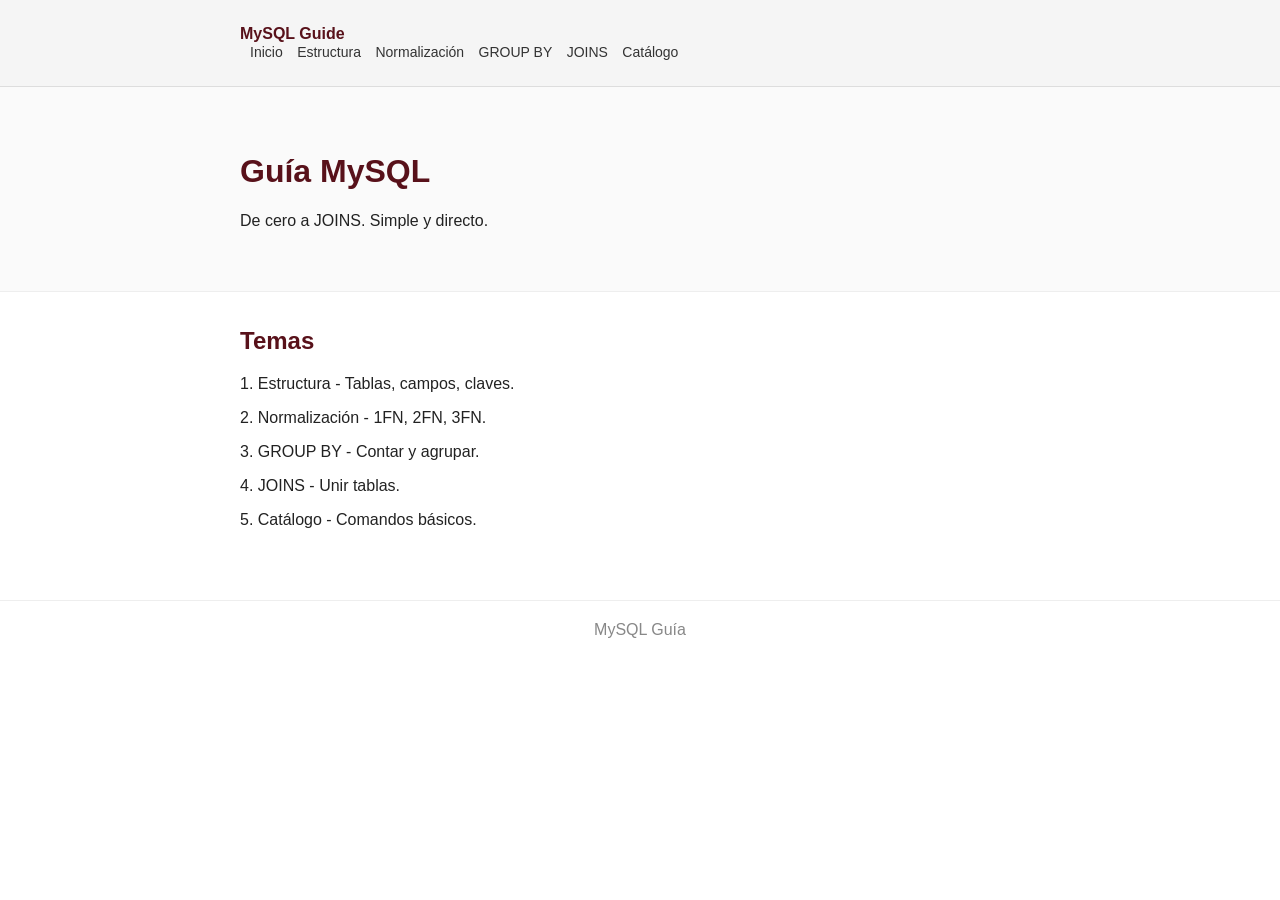
<file: paginaweb/index.html>
<!DOCTYPE html>
<html lang="es">
<head>
<meta charset="UTF-8">
<title>MySQL Guía</title>
<link rel="stylesheet" href="style.css">
</head>
<body>
<nav class="navbar"><div class="container">
  <span class="logo">MySQL Guide</span>
  <div class="menu">
    <a href="index.html">Inicio</a>
    <a href="estructura.html">Estructura</a>
    <a href="normalizacion.html">Normalización</a>
    <a href="groupby.html">GROUP BY</a>
    <a href="joins.html">JOINS</a>
    <a href="catalogo.html">Catálogo</a>
  </div>
</div></nav>
<header class="portada"><div class="container">
  <h1>Guía MySQL</h1>
  <p>De cero a JOINS. Simple y directo.</p>
</div></header>
<main class="container">
  <section class="seccion">
    <h2>Temas</h2>
    <p>1. Estructura - Tablas, campos, claves.</p>
    <p>2. Normalización - 1FN, 2FN, 3FN.</p>
    <p>3. GROUP BY - Contar y agrupar.</p>
    <p>4. JOINS - Unir tablas.</p>
    <p>5. Catálogo - Comandos básicos.</p>
  </section>
</main>
<footer>MySQL Guía</footer>
</body>
</html>
</file>
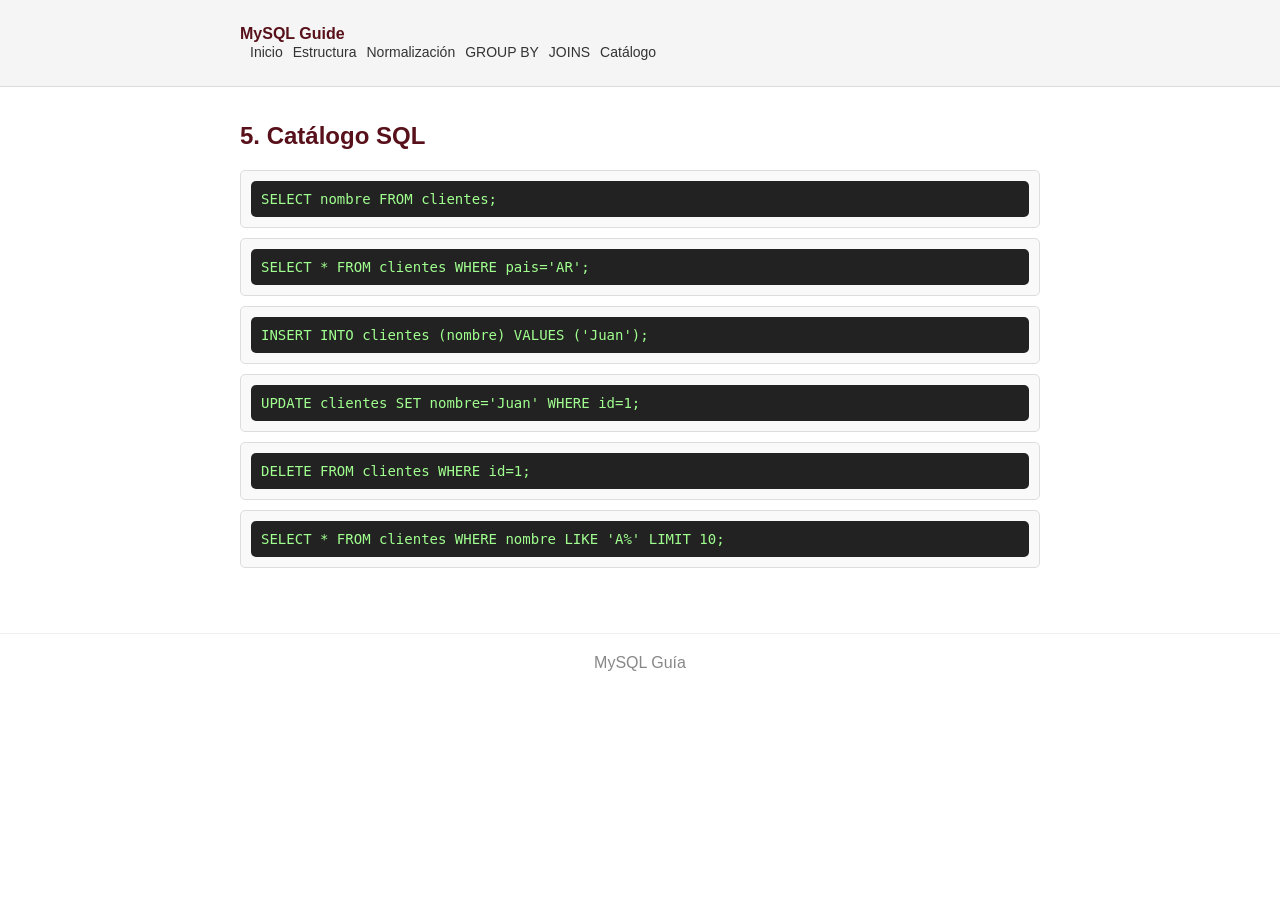
<file: paginaweb/catalogo.html>
<!DOCTYPE html>
<html lang="es">
<head><meta charset="UTF-8"><title>Catálogo</title><link rel="stylesheet" href="style.css"></head>
<body>
<nav class="navbar"><div class="container"><span class="logo">MySQL Guide</span><div class="menu"><a href="index.html">Inicio</a><a href="estructura.html">Estructura</a><a href="normalizacion.html">Normalización</a><a href="groupby.html">GROUP BY</a><a href="joins.html">JOINS</a><a href="catalogo.html">Catálogo</a></div></div></nav>
<main class="container">
<section class="seccion">
<h2>5. Catálogo SQL</h2>
<div class="sql-box"><code>SELECT nombre FROM clientes;</code></div>
<div class="sql-box"><code>SELECT * FROM clientes WHERE pais='AR';</code></div>
<div class="sql-box"><code>INSERT INTO clientes (nombre) VALUES ('Juan');</code></div>
<div class="sql-box"><code>UPDATE clientes SET nombre='Juan' WHERE id=1;</code></div>
<div class="sql-box"><code>DELETE FROM clientes WHERE id=1;</code></div>
<div class="sql-box"><code>SELECT * FROM clientes WHERE nombre LIKE 'A%' LIMIT 10;</code></div>
</section>
</main>
<footer>MySQL Guía</footer>
</body>
</html>
</file>
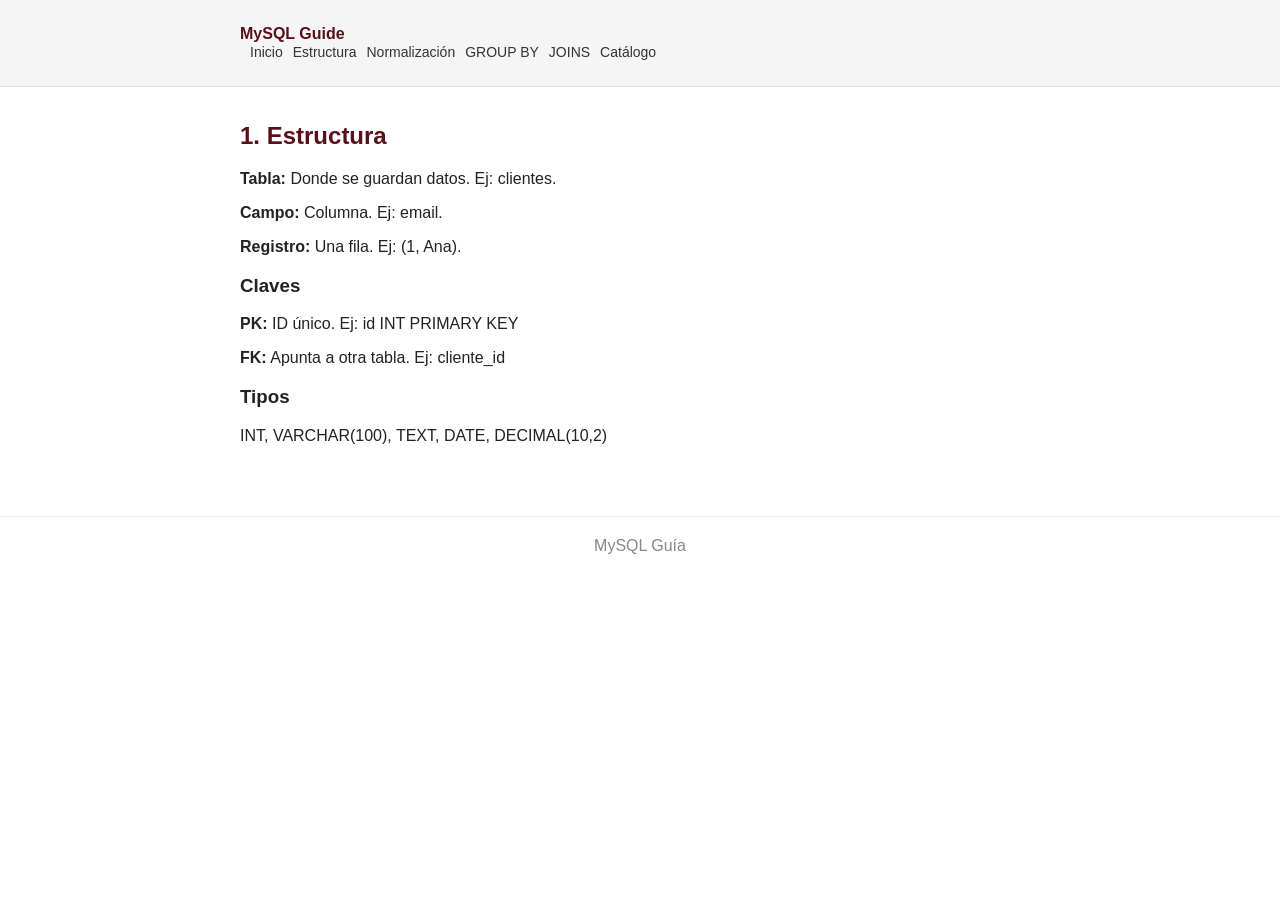
<file: paginaweb/estructura.html>
<!DOCTYPE html>
<html lang="es">
<head><meta charset="UTF-8"><title>Estructura</title><link rel="stylesheet" href="style.css"></head>
<body>
<nav class="navbar"><div class="container"><span class="logo">MySQL Guide</span><div class="menu"><a href="index.html">Inicio</a><a href="estructura.html">Estructura</a><a href="normalizacion.html">Normalización</a><a href="groupby.html">GROUP BY</a><a href="joins.html">JOINS</a><a href="catalogo.html">Catálogo</a></div></div></nav>
<main class="container">
<section class="seccion">
<h2>1. Estructura</h2>
<p><b>Tabla:</b> Donde se guardan datos. Ej: clientes.</p>
<p><b>Campo:</b> Columna. Ej: email.</p>
<p><b>Registro:</b> Una fila. Ej: (1, Ana).</p>
<h3>Claves</h3>
<p><b>PK:</b> ID único. Ej: id INT PRIMARY KEY</p>
<p><b>FK:</b> Apunta a otra tabla. Ej: cliente_id</p>
<h3>Tipos</h3>
<p>INT, VARCHAR(100), TEXT, DATE, DECIMAL(10,2)</p>
</section>
</main>
<footer>MySQL Guía</footer>
</body>
</html>
</file>
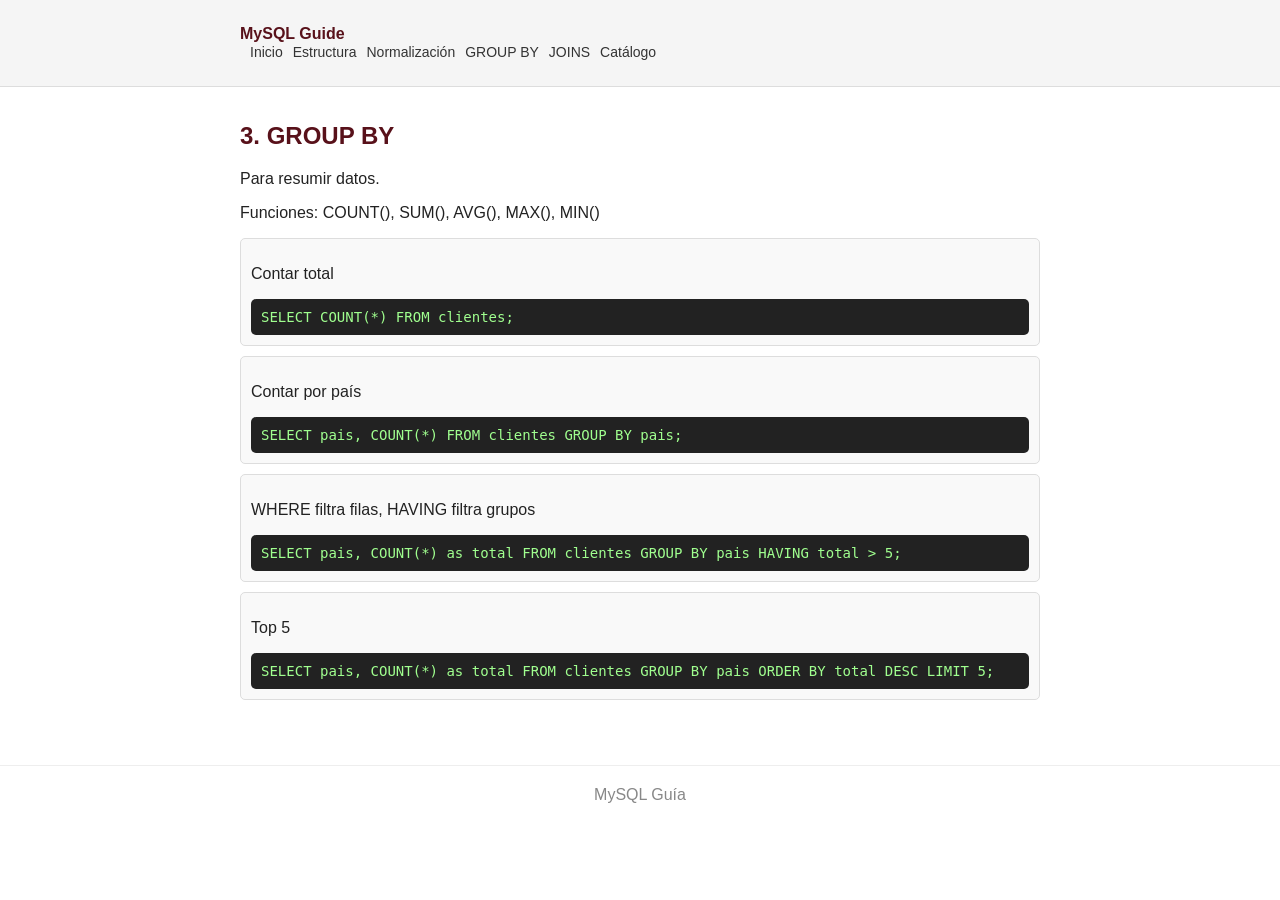
<file: paginaweb/groupby.html>
<!DOCTYPE html>
<html lang="es">
<head><meta charset="UTF-8"><title>GROUP BY</title><link rel="stylesheet" href="style.css"></head>
<body>
<nav class="navbar"><div class="container"><span class="logo">MySQL Guide</span><div class="menu"><a href="index.html">Inicio</a><a href="estructura.html">Estructura</a><a href="normalizacion.html">Normalización</a><a href="groupby.html">GROUP BY</a><a href="joins.html">JOINS</a><a href="catalogo.html">Catálogo</a></div></div></nav>
<main class="container">
<section class="seccion">
<h2>3. GROUP BY</h2>
<p>Para resumir datos.</p>
<p>Funciones: COUNT(), SUM(), AVG(), MAX(), MIN()</p>
<div class="sql-box"><p>Contar total</p><code>SELECT COUNT(*) FROM clientes;</code></div>
<div class="sql-box"><p>Contar por país</p><code>SELECT pais, COUNT(*) FROM clientes GROUP BY pais;</code></div>
<div class="sql-box"><p>WHERE filtra filas, HAVING filtra grupos</p><code>SELECT pais, COUNT(*) as total FROM clientes GROUP BY pais HAVING total > 5;</code></div>
<div class="sql-box"><p>Top 5</p><code>SELECT pais, COUNT(*) as total FROM clientes GROUP BY pais ORDER BY total DESC LIMIT 5;</code></div>
</section>
</main>
<footer>MySQL Guía</footer>
</body>
</html>
</file>
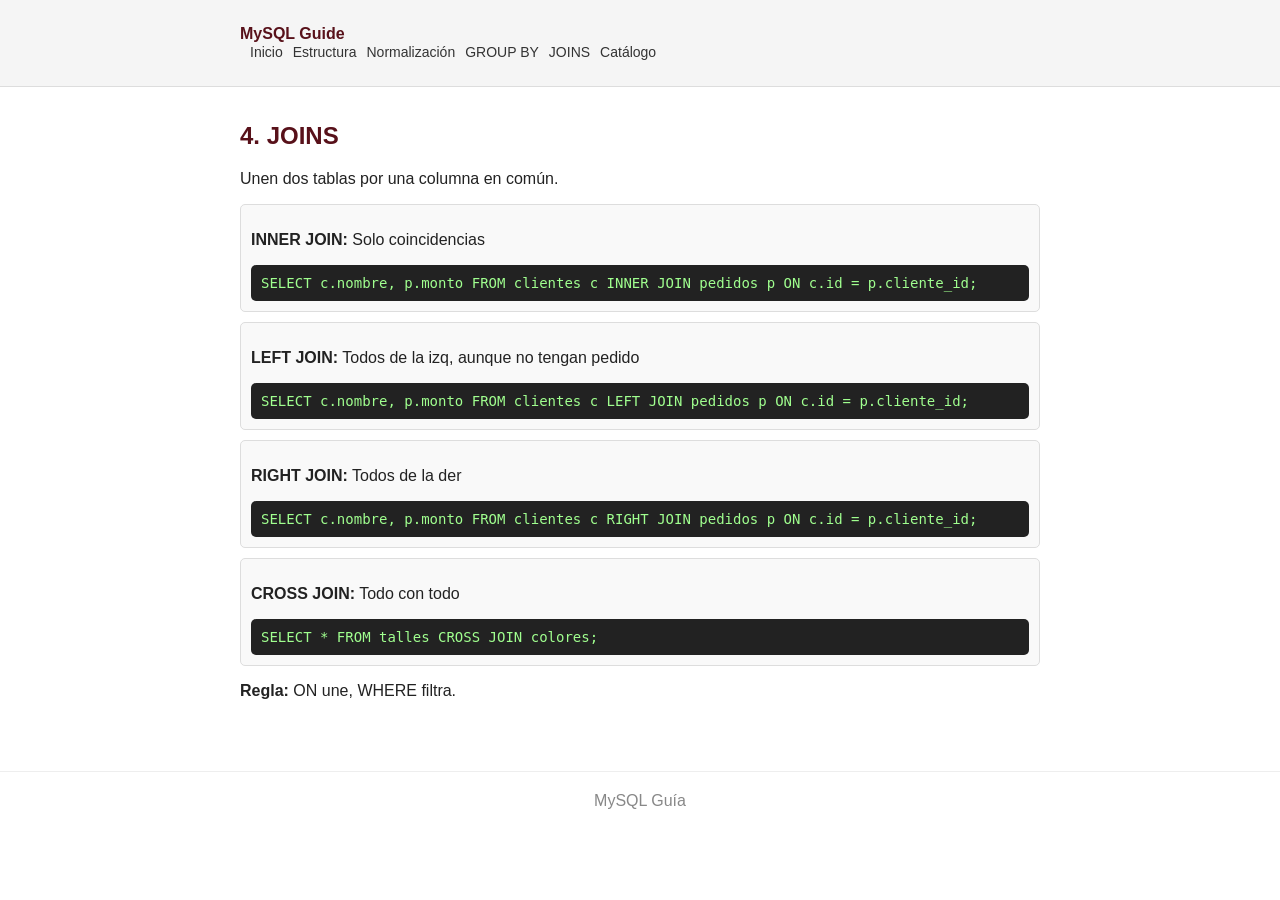
<file: paginaweb/joins.html>
<!DOCTYPE html>
<html lang="es">
<head><meta charset="UTF-8"><title>JOINS</title><link rel="stylesheet" href="style.css"></head>
<body>
<nav class="navbar"><div class="container"><span class="logo">MySQL Guide</span><div class="menu"><a href="index.html">Inicio</a><a href="estructura.html">Estructura</a><a href="normalizacion.html">Normalización</a><a href="groupby.html">GROUP BY</a><a href="joins.html">JOINS</a><a href="catalogo.html">Catálogo</a></div></div></nav>
<main class="container">
<section class="seccion">
<h2>4. JOINS</h2>
<p>Unen dos tablas por una columna en común.</p>
<div class="sql-box"><p><b>INNER JOIN:</b> Solo coincidencias</p><code>SELECT c.nombre, p.monto FROM clientes c INNER JOIN pedidos p ON c.id = p.cliente_id;</code></div>
<div class="sql-box"><p><b>LEFT JOIN:</b> Todos de la izq, aunque no tengan pedido</p><code>SELECT c.nombre, p.monto FROM clientes c LEFT JOIN pedidos p ON c.id = p.cliente_id;</code></div>
<div class="sql-box"><p><b>RIGHT JOIN:</b> Todos de la der</p><code>SELECT c.nombre, p.monto FROM clientes c RIGHT JOIN pedidos p ON c.id = p.cliente_id;</code></div>
<div class="sql-box"><p><b>CROSS JOIN:</b> Todo con todo</p><code>SELECT * FROM talles CROSS JOIN colores;</code></div>
<p><b>Regla:</b> ON une, WHERE filtra.</p>
</section>
</main>
<footer>MySQL Guía</footer>
</body>
</html>
</file>
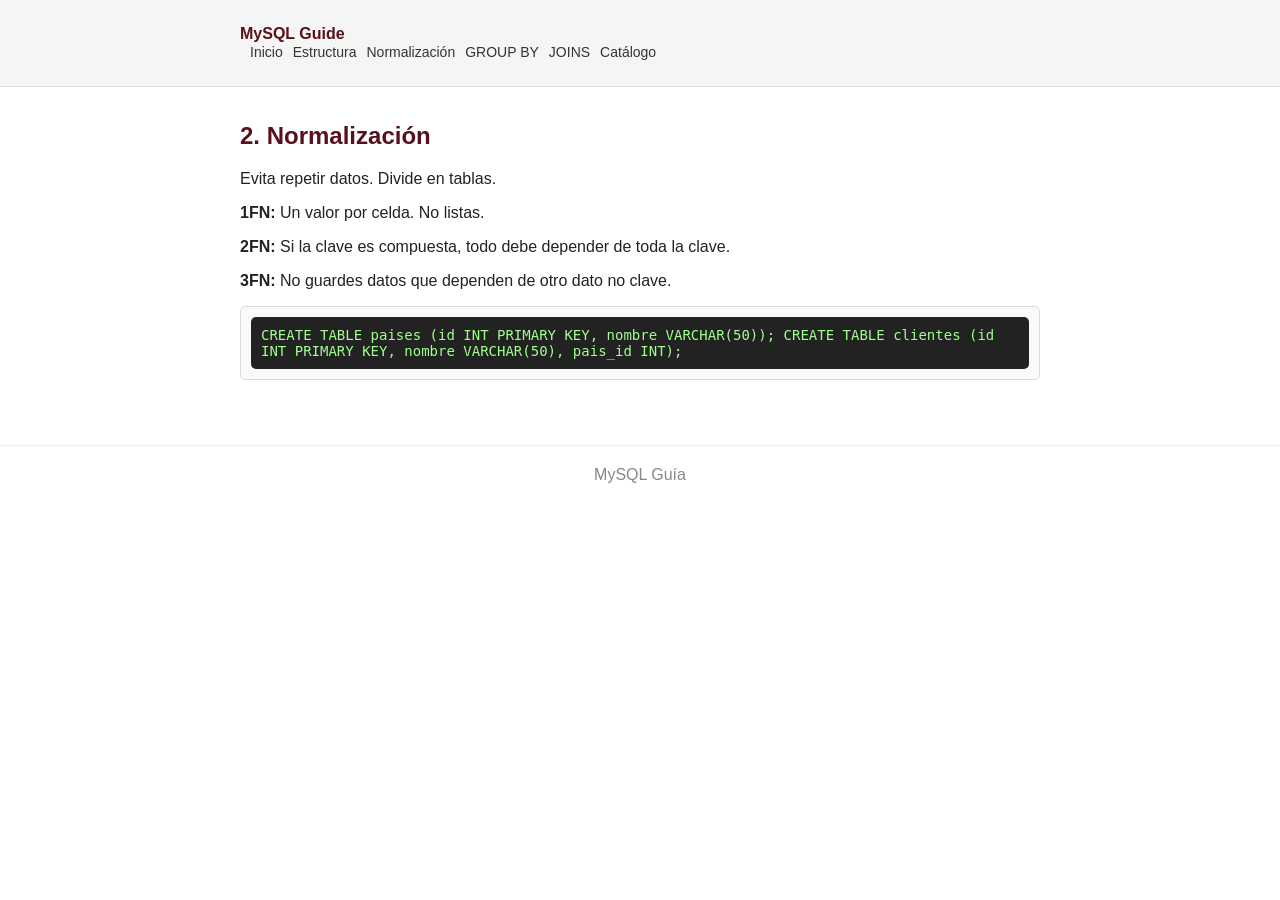
<file: paginaweb/normalizacion.html>
<!DOCTYPE html>
<html lang="es">
<head><meta charset="UTF-8"><title>Normalización</title><link rel="stylesheet" href="style.css"></head>
<body>
<nav class="navbar"><div class="container"><span class="logo">MySQL Guide</span><div class="menu"><a href="index.html">Inicio</a><a href="estructura.html">Estructura</a><a href="normalizacion.html">Normalización</a><a href="groupby.html">GROUP BY</a><a href="joins.html">JOINS</a><a href="catalogo.html">Catálogo</a></div></div></nav>
<main class="container">
<section class="seccion">
<h2>2. Normalización</h2>
<p>Evita repetir datos. Divide en tablas.</p>
<p><b>1FN:</b> Un valor por celda. No listas.</p>
<p><b>2FN:</b> Si la clave es compuesta, todo debe depender de toda la clave.</p>
<p><b>3FN:</b> No guardes datos que dependen de otro dato no clave.</p>
<div class="sql-box">
<code>CREATE TABLE paises (id INT PRIMARY KEY, nombre VARCHAR(50));
CREATE TABLE clientes (id INT PRIMARY KEY, nombre VARCHAR(50), pais_id INT);</code>
</div>
</section>
</main>
<footer>MySQL Guía</footer>
</body>
</html>
</file>
<file: paginaweb/style.css>
body {
    font-family: Arial, sans-serif;
    margin: 0;
    background-color: white;
    color: #222;
  }
  
  .container {
    max-width: 800px;
    margin: 0 auto;
    padding: 15px;
  }
  
  .navbar {
    background-color: #f5f5f5;
    border-bottom: 1px solid #ddd;
    padding: 10px 0;
  }
  
  .logo {
    font-weight: bold;
    color: #58111A;
  }
  
  .menu a {
    text-decoration: none;
    color: #333;
    margin-left: 10px;
    font-size: 14px;
  }
  
  .menu a:hover {
    color: #58111A;
  }
  
  .portada {
    background-color: #fafafa;
    padding: 30px 0;
    border-bottom: 1px solid #eee;
  }
  
  .portada h1 {
    color: #58111A;
  }
  
  .seccion {
    margin-top: 20px;
  }
  
  .seccion h2 {
    color: #58111A;
  }
  
  .sql-box {
    background-color: #f9f9f9;
    border: 1px solid #ddd;
    border-radius: 5px;
    padding: 10px;
    margin: 10px 0;
  }
  
  .sql-box code {
    background-color: #222;
    color: #a0ff8f;
    display: block;
    padding: 10px;
    border-radius: 5px;
    font-size: 14px;
  }
  
  footer {
    text-align: center;
    padding: 20px;
    color: #888;
    border-top: 1px solid #eee;
    margin-top: 40px;
  }
</file>
